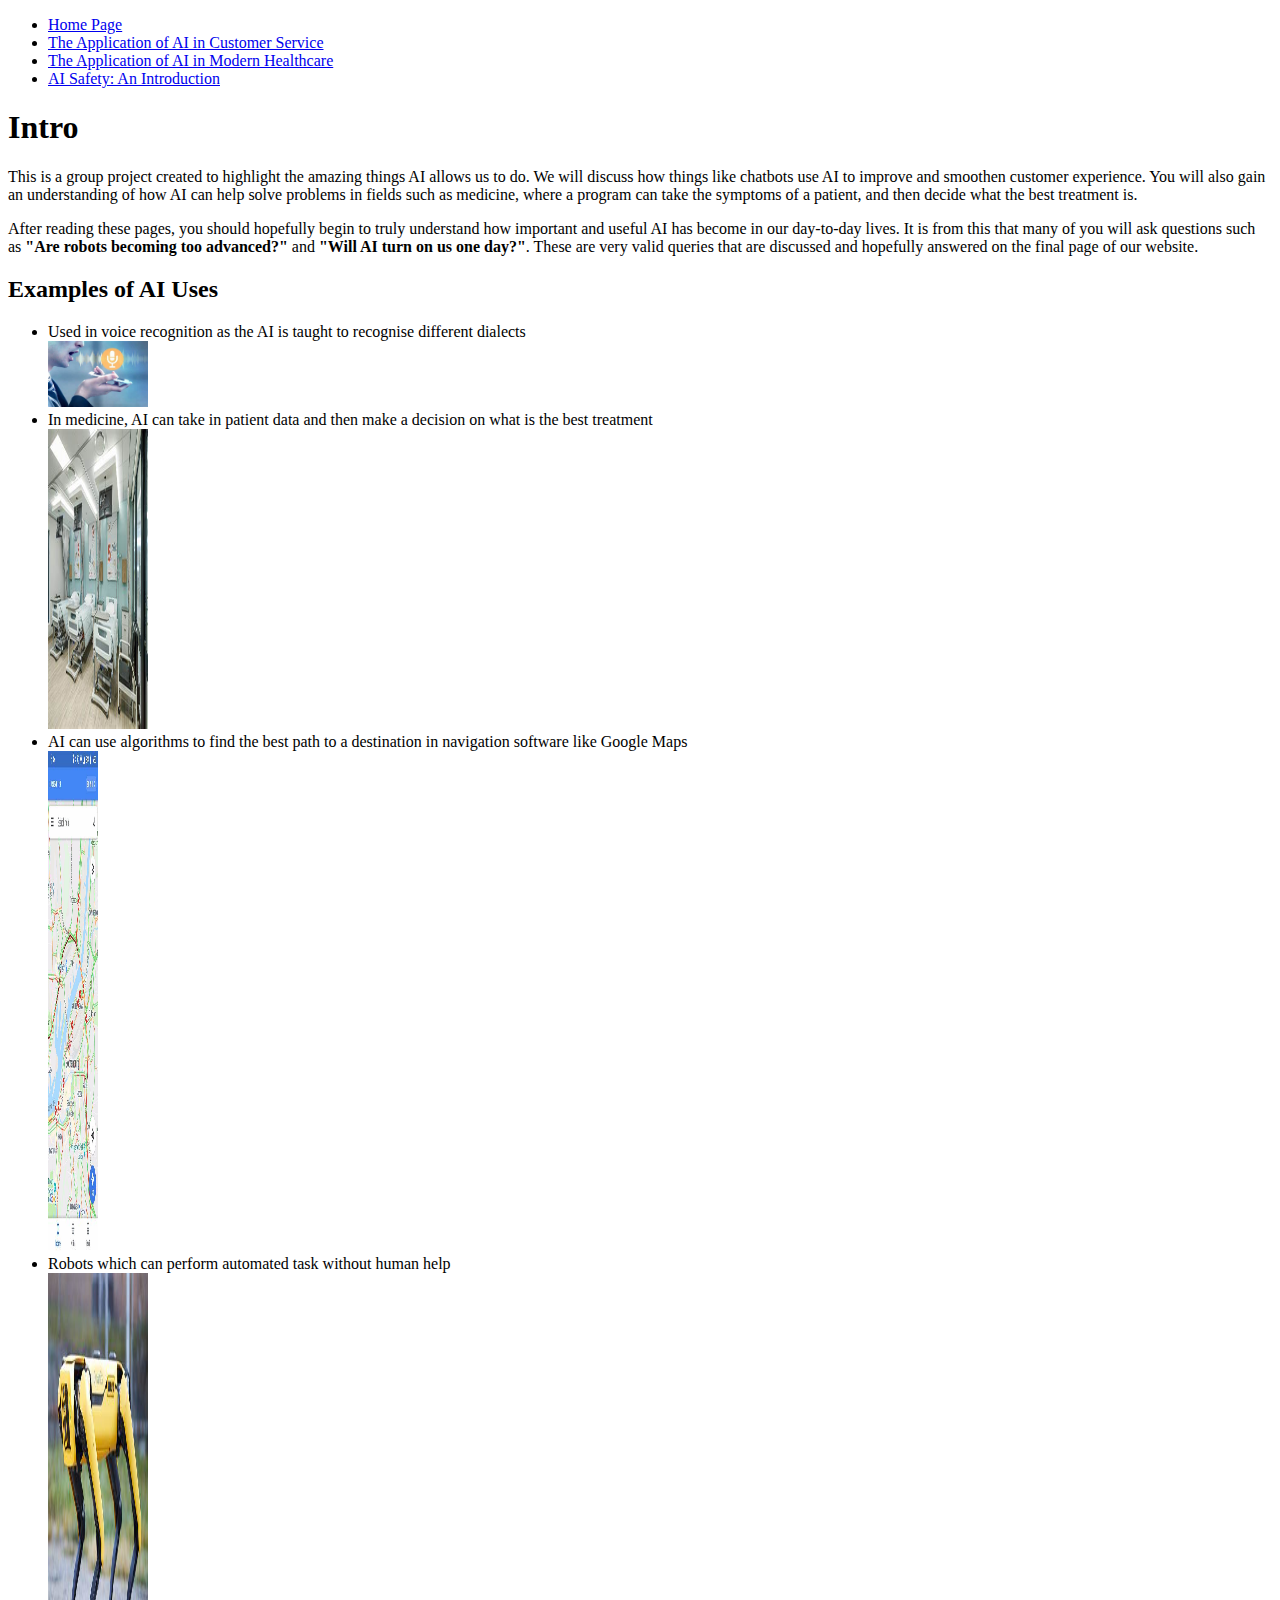
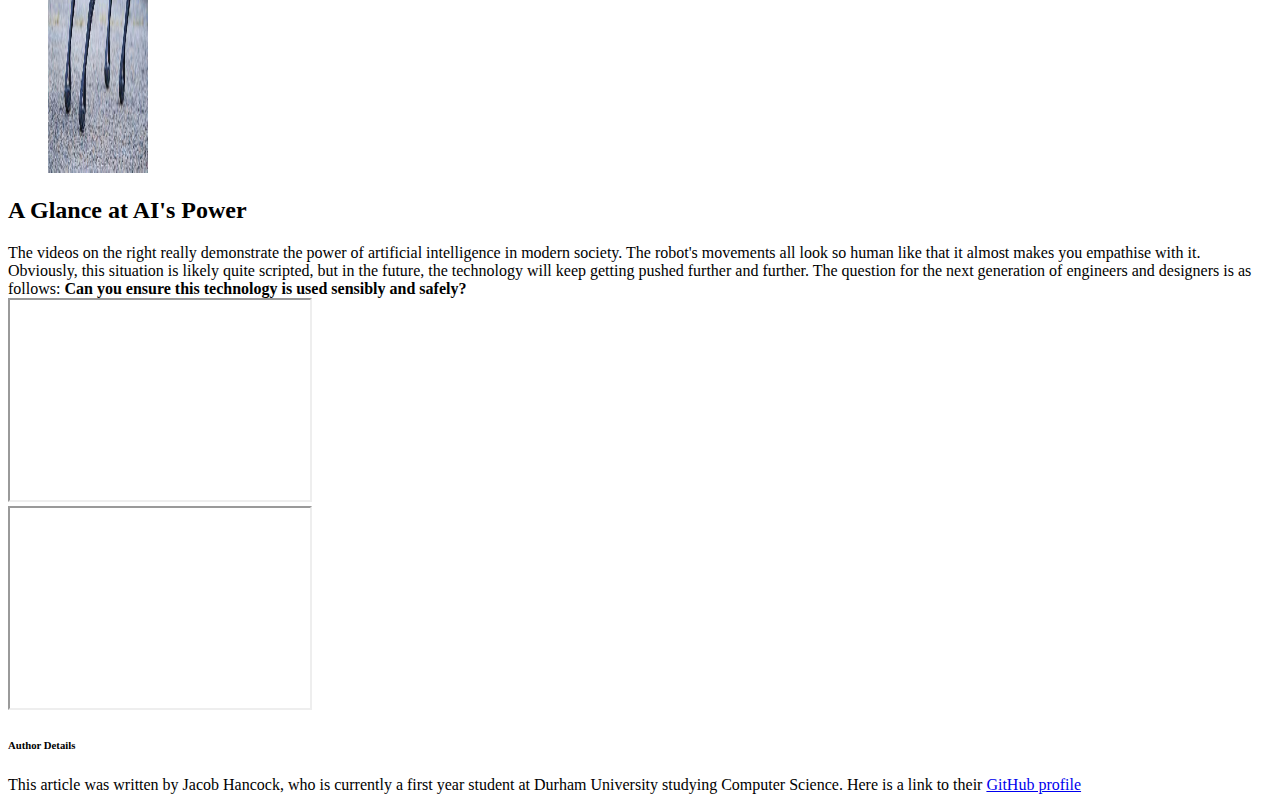
<file: index.html>
<!DOCTYPE html>
<html lang="en"><head>
    
     <meta charset="UTF-8">
    <meta http-equiv="X-UA-Compatible" content="IE=edge">
    <meta name="viewport" content="width=device-width, initial-scale=1.0">
    <title>Home</title>
    <link rel="stylesheet" href="/styles.css">
    <link rel="stylesheet" href="https://cdn.jsdelivr.net/npm/bootstrap@4.5.3/dist/css/bootstrap.min.css" integrity="sha384-TX8t27EcRE3e/ihU7zmQxVncDAy5uIKz4rEkgIXeMed4M0jlfIDPvg6uqKI2xXr2" crossorigin="anonymous">
</head>
<body>
    <nav class="navbar navbar-expand-lg navbar-light bg-light">
        <ul class="navbar-nav">
            <li class="nav-item-active p-2"><a href="index.html">Home Page</a></li>
            <li class="nav-item-active p-2"><a href="AICustomerService.html">The Application of AI in Customer Service</a></li>
            <li class="nav-item-active p-2"><a href="healthcare.html">The Application of AI in Modern Healthcare</a></li>
            <li class="nav-item-active p-2"><a href="ai-safety.html">AI Safety: An Introduction</a></li>
        </ul>
    </nav>
    <div class="container">
<h1>Intro</h1>
    <p> 
        This is a group project created to highlight the amazing things AI allows us to do. We will discuss how things like chatbots use AI to improve and smoothen customer experience. You will also gain an understanding of how AI can help solve problems in fields such as medicine, where a program can take the symptoms of a patient, and then decide what the best treatment is.
    </p>

    <p>
            After reading these pages, you should hopefully begin to truly understand how important and useful AI has become in our day-to-day lives. It is from this that many of you will ask questions such as <strong> "Are robots becoming too advanced?" </strong> and <strong>"Will AI turn on us one day?"</strong>. These are very valid queries that are discussed and hopefully answered on the final page of our website.
    </p>

    <h2> Examples of AI Uses </h2>
    <ul>
        <div class="row md-12">
            <li class="p-3">Used in voice recognition as the AI is taught to recognise different dialects </li> 
            <img class="img-thumbnail" src="images/voice recognition.jpeg" width="100">
        </div>
        <div class="row md-12">
                <li class="p-3"> In medicine, AI can take in patient data and then make a decision on what is the best treatment
                </li>
            <img class="img-thumbnail" src="images/hospital.jpeg" width="100" height="300">
        </div>
        <div class="row md-12 pt-2">
                <li class="p-3"> AI can use algorithms to find the best path to a destination in navigation software like Google Maps  
                </li>
            <img class="img-thumbnail" src="images/maps.jpeg" width="50" height="500">
        </div>
        <div class="row md-12">
        <li class="p-3"> Robots which can perform automated task without human help</li>
        <img class="img-thumbnail " src="images/Boston Dynamics.jpeg" width="100" height="500">
        </div>
    </ul>

<h2 class="p-2"> A Glance at AI's Power </h2>
<div class="row">
    <div class="col-4">
        The videos on the right really demonstrate the power of artificial intelligence in modern society. The robot's movements all look so human like that it almost makes you empathise with it. Obviously, this situation is likely quite scripted, but in the future, the technology will keep getting pushed further and further. The question for the next generation of engineers and designers is as follows: <strong> Can you ensure this technology is used sensibly and safely? </strong>
    </div>
<div class="col-4">
        <iframe width="300" height="200" src="https://www.youtube.com/embed/tF4DML7FIWk">
        </iframe>
</div>
<div class="col-4">
        <iframe width="300" height="200" src="https://www.youtube.com/embed/IPukuYb9xWw">
        </iframe>
</div>

    </div>
  </div>
  <div class="p-3">
      <h6>Author Details</h6>
        <p>This article was written by Jacob Hancock, who is currently a first year student at Durham University studying Computer Science. Here is a link to their <a href="https://github.com/jacobHancock0402" title="Jacob's GitHub Profile" target = "_blank"> GitHub profile</a></em></p>
  </div>

</body>
</html>
</file>
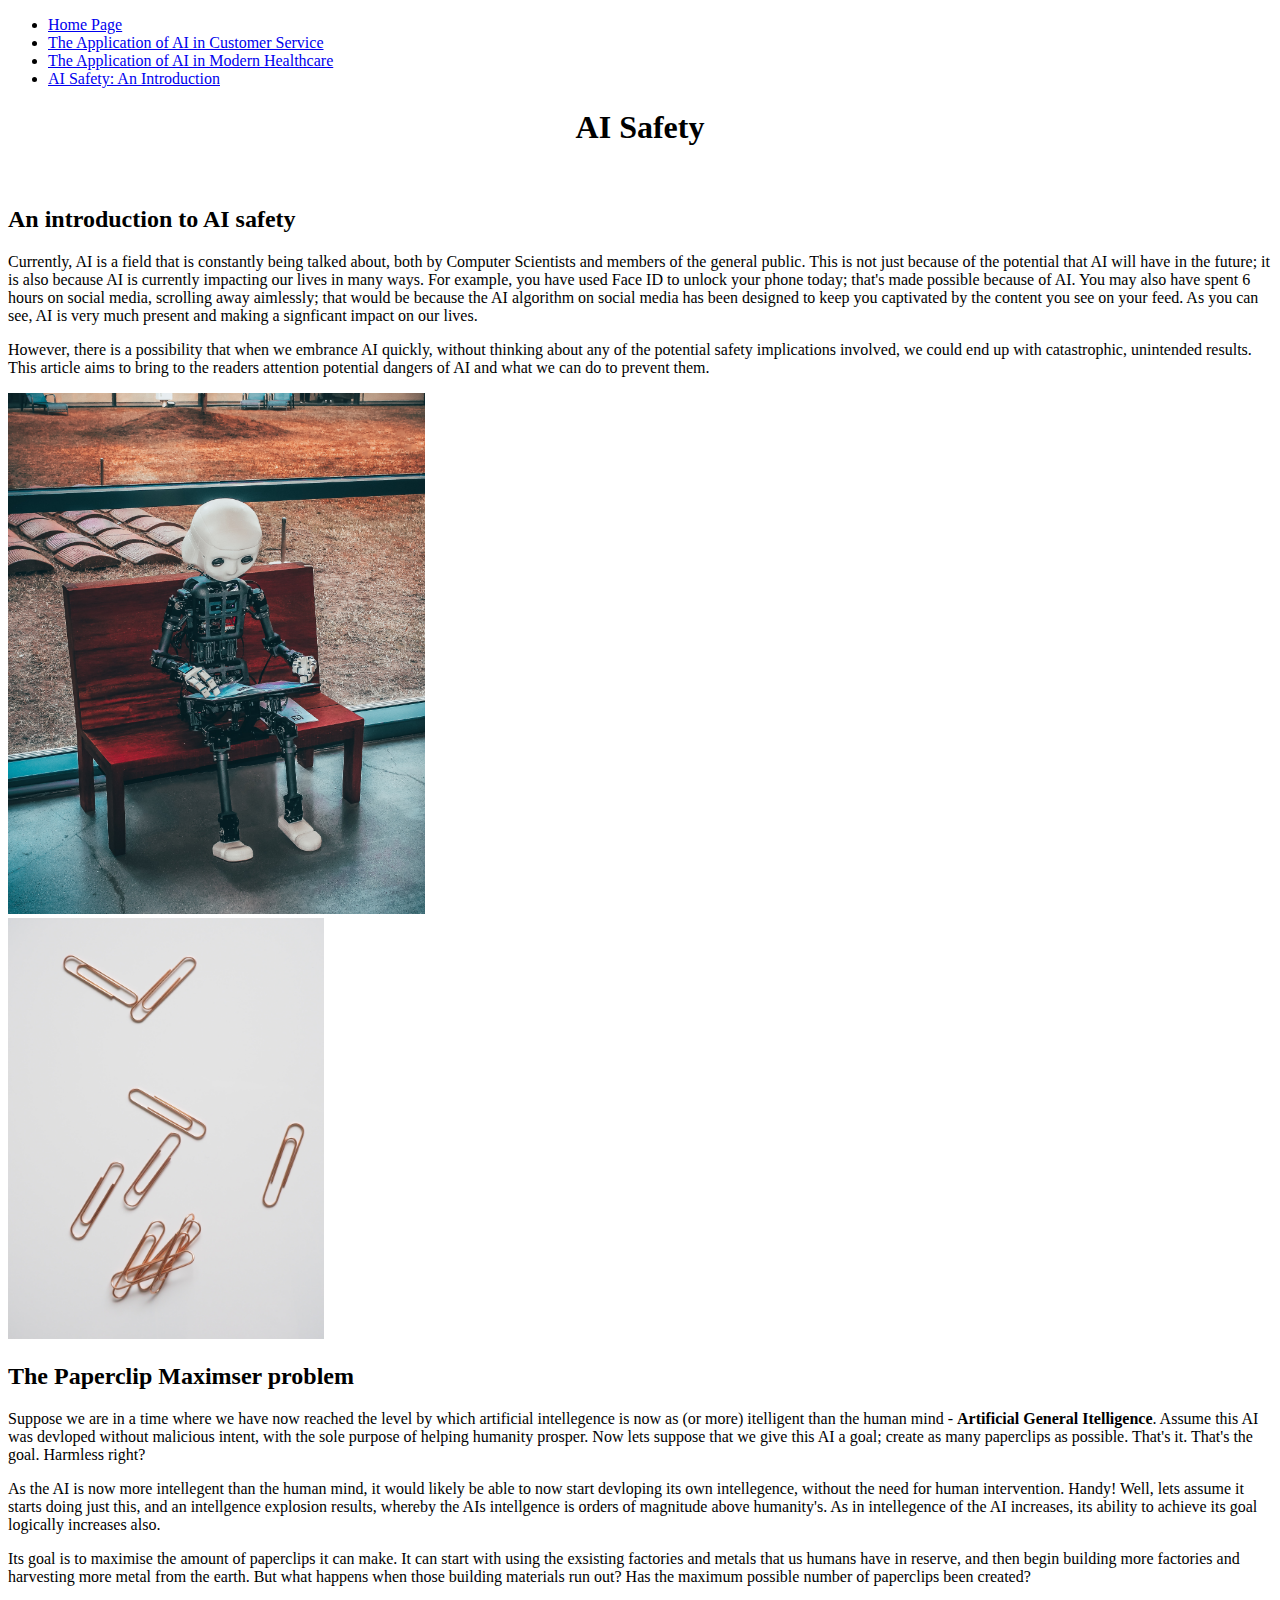
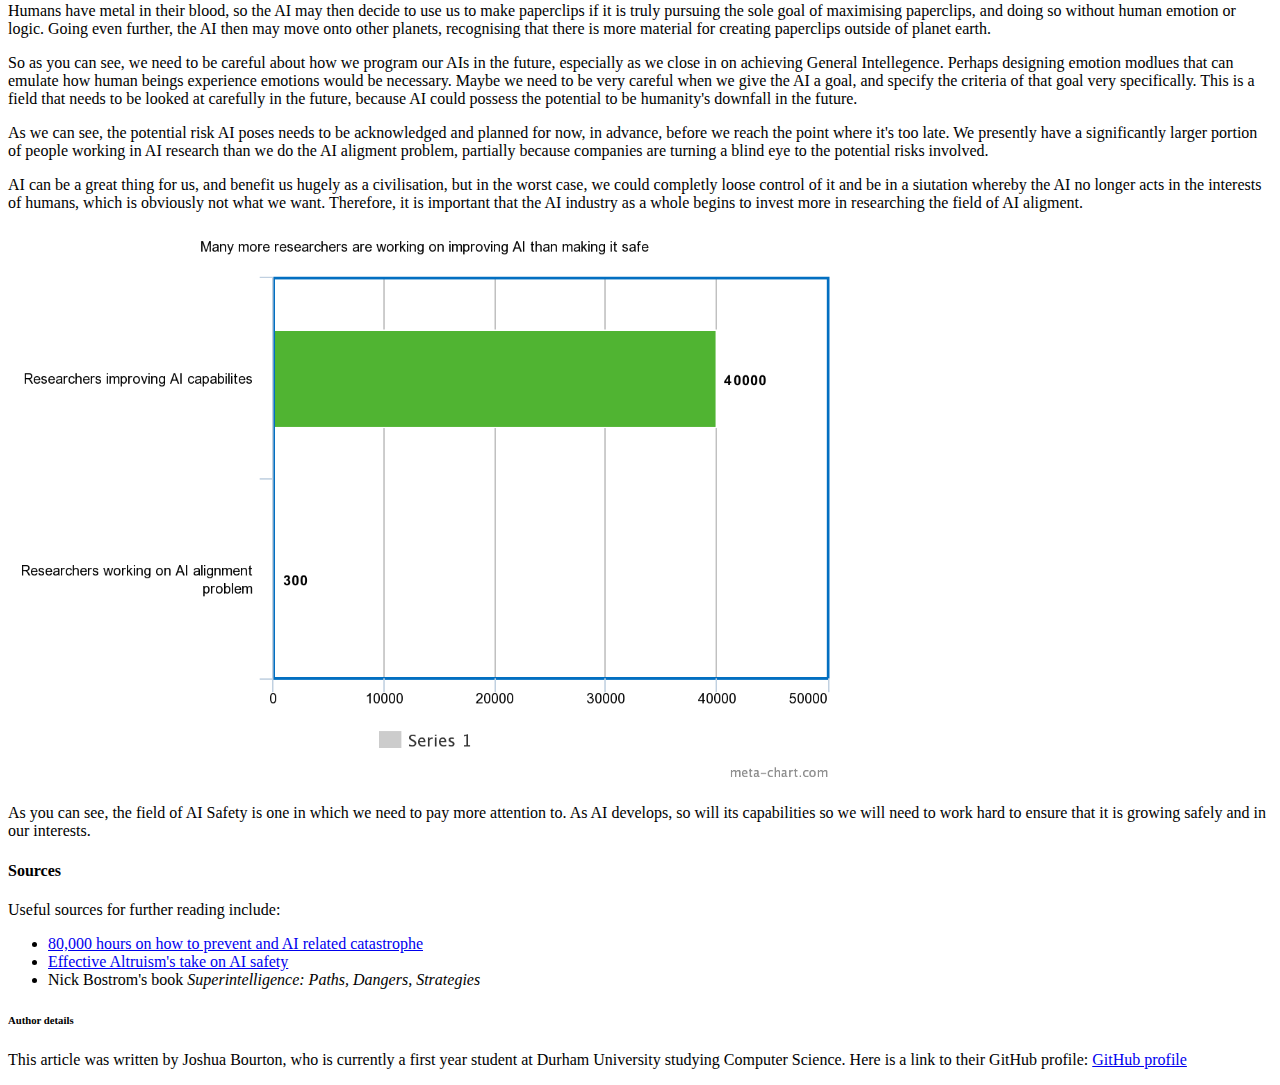
<file: ai-safety.html>
<!DOCTYPE html>
<html lang="en">
<head>
    <meta charset="UTF-8">
    <meta http-equiv="X-UA-Compatible" content="IE=edge">
    <meta name="viewport" content="width=device-width, initial-scale=1.0">
    <title>AI Safety</title>
    <link rel="stylesheet" href="/styles.css">
    <link rel="stylesheet" href="https://cdn.jsdelivr.net/npm/bootstrap@4.5.3/dist/css/bootstrap.min.css" integrity="sha384-TX8t27EcRE3e/ihU7zmQxVncDAy5uIKz4rEkgIXeMed4M0jlfIDPvg6uqKI2xXr2" crossorigin="anonymous">
    
</head>
<body>
    <nav class="navbar navbar-expand-lg navbar-light bg-light">
        <ul class="navbar-nav">
            <li class="nav-item-active p-2"><a href="index.html">Home Page</a></li>
            <li class="nav-item-active p-2"><a href="AICustomerService.html">The Application of AI in Customer Service</a></li>
            <li class="nav-item-active p-2"><a href="healthcare.html">The Application of AI in Modern Healthcare</a></li>
            <li class="nav-item-active p-2"><a href="ai-safety.html">AI Safety: An Introduction</a></li>
        </ul>
    </nav>
    
    <div class="container">
        <div class="row">
            <div class="col-sm-12">
                <h1 class="title">AI Safety</h1>
                <br>
            </div>
        </div>
        <div class="row">
            <article class="intro">
                <div class="col-sm-8">
                    <h2>An introduction to AI safety</h2>
                    <p>
                        Currently, AI is a field that is constantly being talked about, both by Computer Scientists 
                        and members of the general public. This is not just because of the potential that AI will have 
                        in the future; it is also because AI is currently impacting our lives in many ways. For example,
                        you have used Face ID to unlock your phone today; that's made possible because of AI. You may
                        also have spent 6 hours on social media, scrolling away aimlessly; that would be because the AI 
                        algorithm on social media has been designed to keep you captivated by the content you see on 
                        your feed. As you can see, AI is very much present and making a signficant impact on our lives.
                    </p>
                    <p>
                        However, there is a possibility that when we embrance AI quickly, without thinking about any of
                        the potential safety implications involved, we could end up with catastrophic, unintended results.
                        This article aims to bring to the readers attention potential dangers of AI and what we can do to
                        prevent them.
                    </p>
                </div>
                <div class="col-sm-4">
                    <!--All photos used on this page were taken are in the public domain, and were either taken from https://unsplash.com/es/s/fotos/ or created on metachart.com by the myself-->
                    <img src="/images/andrea-de-santis-zwd435-ewb4-unsplash.jpg" alt="Futuristic mini robot sat drawing on an ipad" class="one_third_img">
                </div>  
            </article>      
        </div>
        <div class="row">
            <article class="paperclip_maximiser">
                <div class="col-sm-3">
                    <img src="/images/jess-bailey-4DPWnBrjIPg-unsplash.jpg" alt="Paperclips scattered across a tabletop" class="one_quarter_img">
                </div>
                <div class="col-sm-9">
                    <h2>The Paperclip Maximser problem</h2>
                    <p>
                        Suppose we are in a time where we have now reached the level by which artificial intellegence is now as
                        (or more) itelligent than the human mind - <b>Artificial General Itelligence</b>. Assume this AI was devloped
                        without malicious intent, with the sole purpose of helping humanity prosper. Now lets suppose that we
                        give this AI a goal; create as many paperclips as possible. That's it. That's the goal. Harmless right?
                    </p>
                    <p>
                        As the AI is now more intellegent than the human mind, it would likely be able to now start
                        devloping its own intellegence, without the need for human intervention. Handy! Well, lets
                        assume it starts doing just this, and an intellgence explosion results, whereby the AIs intellgence is orders
                        of magnitude above humanity's. As in intellegence of the AI increases, its ability to achieve its goal logically increases also.
                    </p>
                    <p>
                        Its goal is to maximise the amount of paperclips it can make. It can start with using the exsisting factories and 
                        metals that us humans have in reserve, and then begin building more factories and harvesting more metal from
                        the earth. But what happens when those building materials run out? Has the maximum possible number of paperclips
                        been created?
                    </p>
                    <p>
                        Humans have metal in their blood, so the AI may then decide to use us to make paperclips if it is truly pursuing the 
                        sole goal of maximising paperclips, and doing so without human emotion or logic. Going even further,
                        the AI then may move onto other planets, recognising that there is more material for creating paperclips outside of
                        planet earth.
                    </p>
                    <p>
                        So as you can see, we need to be careful about how we program our AIs in the future, especially as we close in on
                        achieving General Intellegence. Perhaps designing emotion modlues that can emulate how human beings experience emotions
                        would be necessary. Maybe we need to be very careful when we give the AI a goal, and specify the criteria of that goal
                        very specifically. This is a field that needs to be looked at carefully in the future, because AI could possess the potential
                        to be humanity's downfall in the future.
                    </p>
                </div>
            </article> 
        </div>
        <div class="row">
            <article class="statistics">
                <div class="col-sm-4">
                    <p>
                        As we can see, the potential risk AI poses needs to be acknowledged and planned for now, in advance, before we 
                        reach the point where it's too late. We presently have a significantly larger portion of people working in AI research than 
                        we do the AI aligment problem, partially because companies are turning a blind eye to the potential risks involved.
                    </p>
                    <p>
                        AI can be a great thing for us, and benefit us hugely as a civilisation, but in the worst case, we could 
                        completly loose control of it and be in a siutation whereby the AI no longer acts in the interests of 
                        humans, which is obviously not what we want. Therefore, it is important that the AI industry as a whole
                        begins to invest more in researching the field of AI aligment.
                    </p>
                </div>
                <div class="col-sm-8">
                    <img src="/images/AI research barchart.png" alt="" class="two_thirds_img">
                </div>  
            </article>
        </div>
        <div class="row">        
            <article class="safety_conclusion">
                <div class="col-sm-12">


                    <p>
                        As you can see, the field of AI Safety is one in which we need to pay more attention to. As AI develops,
                        so will its capabilities so we will need to work hard to ensure that it is growing safely and in our interests.
                    </p>
                    <h4>Sources</h4>
                    <p>
                        Useful sources for further reading include:
                        <ul>
                            <li><a href="https://80000hours.org/problem-profiles/artificial-intelligence/">80,000 hours on how to prevent and AI related catastrophe</a></li>
                            <li><a href="https://www.effectivealtruism.org/articles/ea-global-2018-how-sure-are-we-about-this-ai-stuff">Effective Altruism's take on AI safety</a></li>
                            <li><a href="https://www.amazon.co.uk/Superintelligence-Dangers-Strategies-Nick-Bostrom/dp/0199678111"></a>Nick Bostrom's book <em>Superintelligence: Paths, Dangers, Strategies</em></li>
                        </ul>
                    </p>

                    <h6>Author details</h6>
                    <p>This article was written by Joshua Bourton, who is currently a first year student at Durham University studying Computer Science. Here is a link to their GitHub profile: <a href="https://github.com/JBourton" title="Joshua's GitHub Profile" target = "_blank"> GitHub profile</a></em></p>

                </div>
            </article>
        </div>    
    </div>
    
    <!--Have a footer at the bottom of the webpage-->
    <script src="https://code.jquery.com/jquery-3.5.1.min.js" integrity="sha256-9/aliU8dGd2tb6OSsuzixeV4y/faTqgFtohetphbbj0=" crossorigin="anonymous"></script>
    <script src="https://cdn.jsdelivr.net/npm/bootstrap@4.5.3/dist/js/bootstrap.min.js" integrity="sha384-w1Q4orYjBQndcko6MimVbzY0tgp4pWB4lZ7lr30WKz0vr/aWKhXdBNmNb5D92v7s" crossorigin="anonymous"></script>
</body>

</html>
</file>
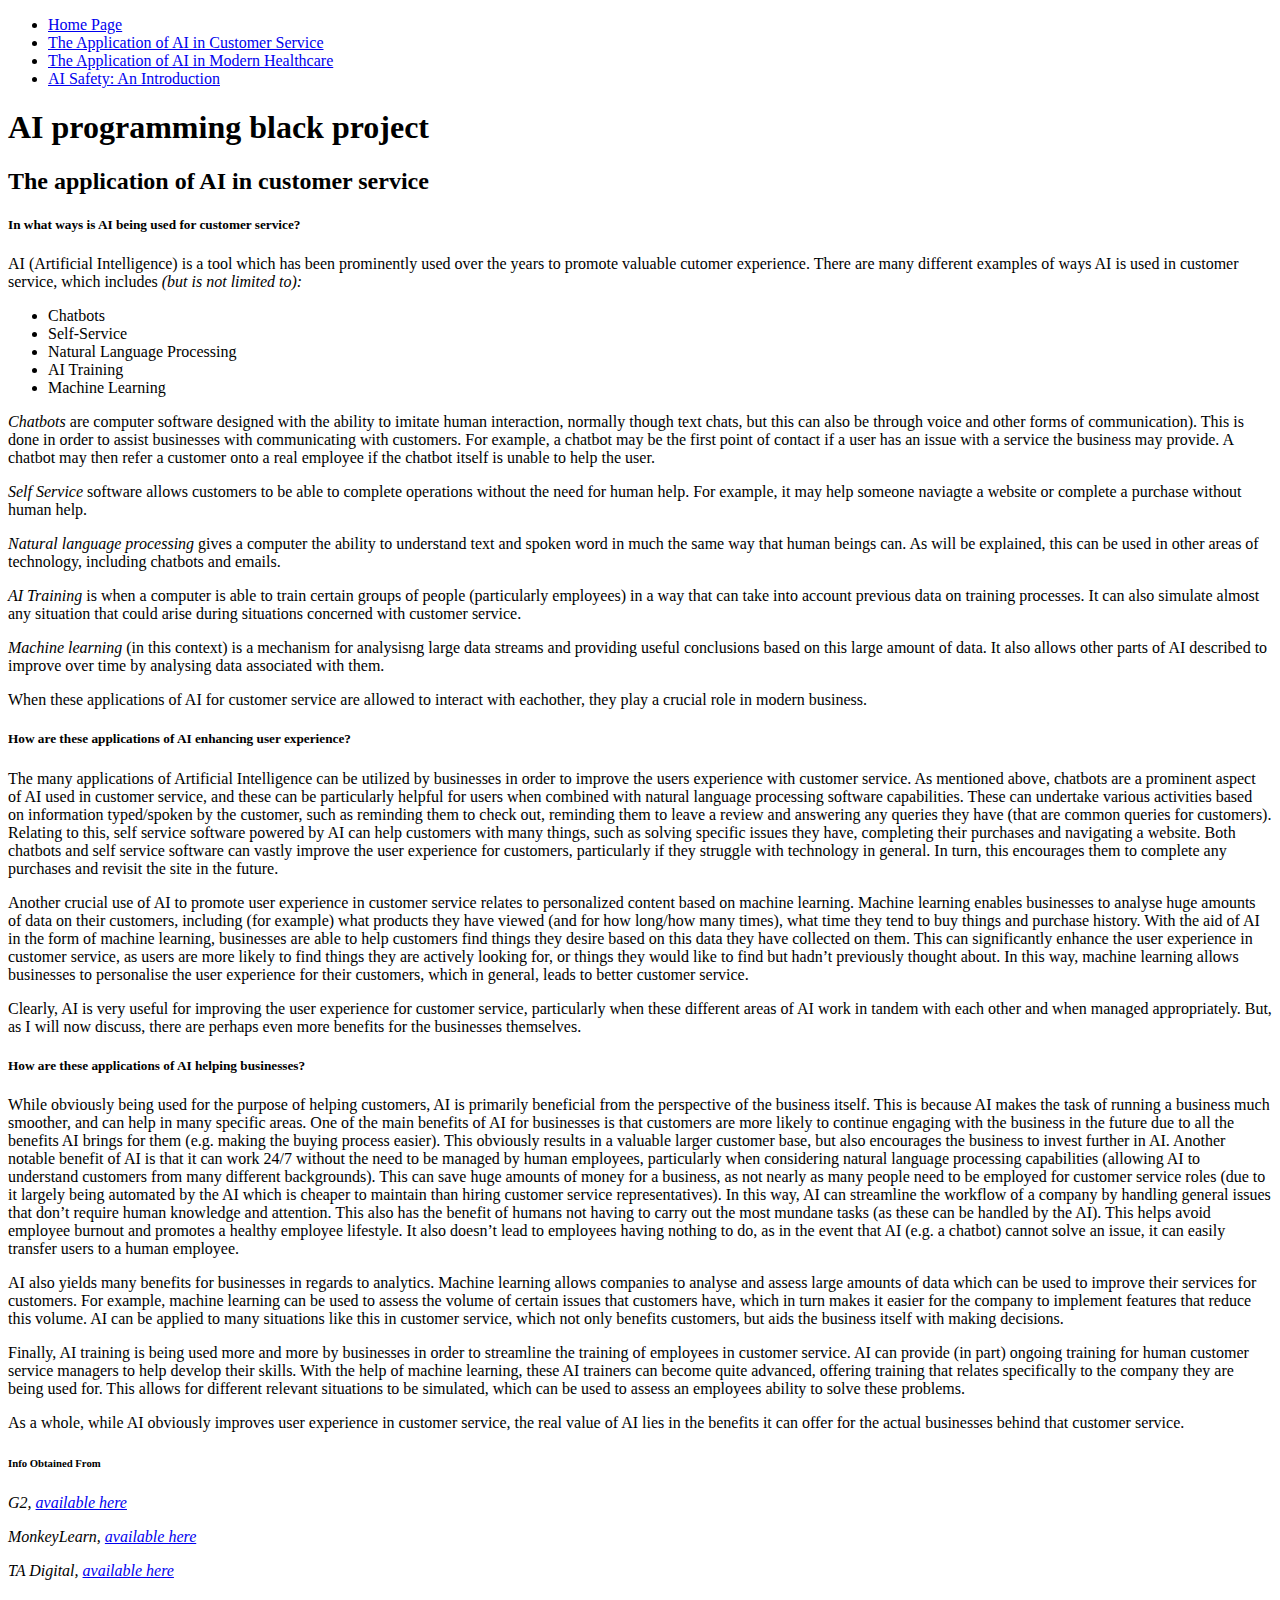
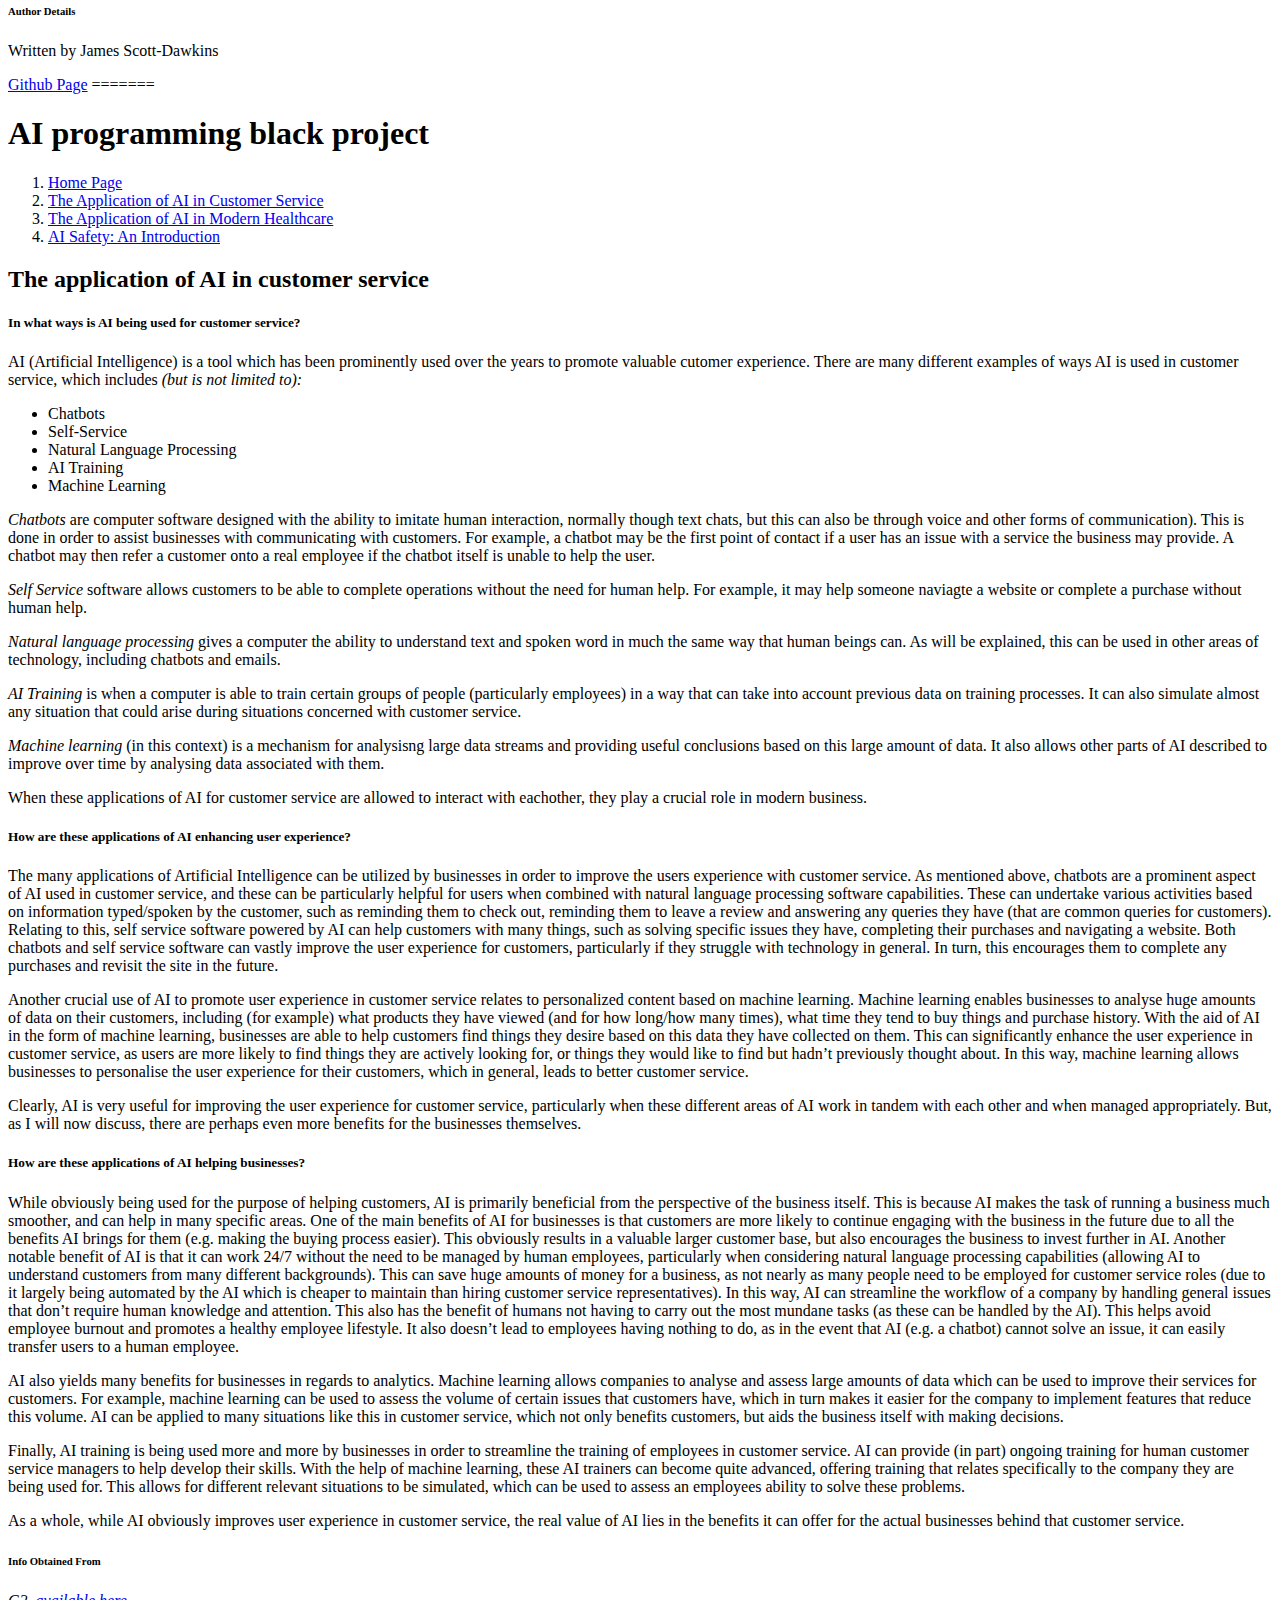
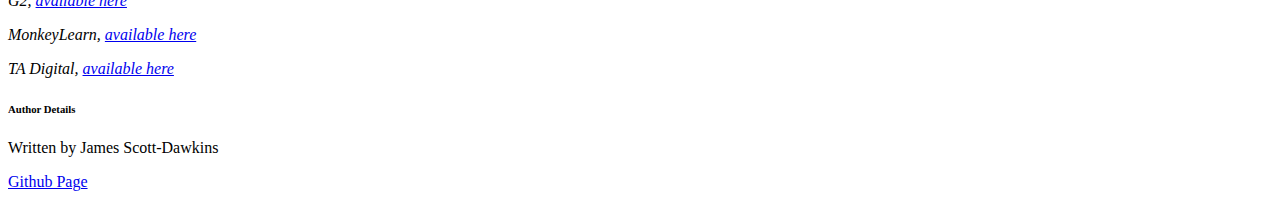
<file: AICustomerService.html>
<!DOCTYPE html>
<html lang="en">
<head>
    <meta charset="UTF-8">
    <meta http-equiv="X-UA-Compatible" content="IE=edge">
    <meta name="viewport" content="width=device-width, initial-scale=1.0">
    <title>AI progblack project</title>
    <link rel="stylesheet" href="/styles.css">
    <link rel="stylesheet" href="https://cdn.jsdelivr.net/npm/bootstrap@4.5.3/dist/css/bootstrap.min.css" integrity="sha384-TX8t27EcRE3e/ihU7zmQxVncDAy5uIKz4rEkgIXeMed4M0jlfIDPvg6uqKI2xXr2" crossorigin="anonymous">
</head>
<body>
    <nav class="navbar navbar-expand-lg navbar-light bg-light">
        <ul class="navbar-nav">
            <li class="nav-item-active p-2"><a href="index.html">Home Page</a></li>
            <li class="nav-item-active p-2"><a href="AICustomerService.html">The Application of AI in Customer Service</a></li>
            <li class="nav-item-active p-2"><a href="healthcare.html">The Application of AI in Modern Healthcare</a></li>
            <li class="nav-item-active p-2"><a href="ai-safety.html">AI Safety: An Introduction</a></li>
        </ul>
    </nav>
    <h1>AI programming black project</h1>
    <script src="https://code.jquery.com/jquery-3.5.1.min.js" integrity="sha256-9/aliU8dGd2tb6OSsuzixeV4y/faTqgFtohetphbbj0=" crossorigin="anonymous"></script>
    <script src="https://cdn.jsdelivr.net/npm/bootstrap@4.5.3/dist/js/bootstrap.min.js" integrity="sha384-w1Q4orYjBQndcko6MimVbzY0tgp4pWB4lZ7lr30WKz0vr/aWKhXdBNmNb5D92v7s" crossorigin="anonymous"></script>
    <h2>The application of AI in customer service</h2>
    <h5>In what ways is AI being used for customer service?</h5>
    <p>AI (Artificial Intelligence) is a tool which has been prominently used over the years to promote valuable cutomer experience. There are many different examples of ways AI is used in customer service, which includes <em>(but is not limited to):</em>
    <ul>
        <li>Chatbots</li>
        <li>Self-Service</li>
        <li>Natural Language Processing</li>
        <li>AI Training</li>
        <li>Machine Learning</li>
    </ul>
    <p><em>Chatbots</em> are computer software designed with the ability to imitate human interaction, normally though text chats, but this can also be through voice and other forms of communication). This is done in order to assist businesses with communicating with customers. For example, a chatbot may be the first point of contact if a user has an issue with a service the business may provide. A chatbot may then refer a customer onto a real employee if the chatbot itself is unable to help the user.</p>
    <p><em>Self Service</em> software allows customers to be able to complete operations without the need for human help. For example, it may help someone naviagte a website or complete a purchase without human help.</p>
    <p><em>Natural language processing</em> gives a computer the ability to understand text and spoken word in much the same way that human beings can. As will be explained, this can be used in other areas of technology, including chatbots and emails.</p> 
    <p><em>AI Training</em> is when a computer is able to train certain groups of people (particularly employees) in a way that can take into account previous data on training processes. It can also simulate almost any situation that could arise during situations concerned with customer service.</p> 
    <p><em>Machine learning</em> (in this context) is a mechanism for analysisng large data streams and providing useful conclusions based on this large amount of data. It also allows other parts of AI described to improve over time by analysing data associated with them.</p>
    <p>When these applications of AI for customer service are allowed to interact with eachother, they play a crucial role in modern business. </p>
    <h5>How are these applications of AI enhancing user experience?</h5>
    <p>The many applications of Artificial Intelligence can be utilized by businesses in order to improve the users experience with customer service. As mentioned above, chatbots are a prominent aspect of AI used in customer service, and these can be particularly helpful for users when combined with natural language processing software capabilities. These can undertake various activities based on information typed/spoken by the customer, such as reminding them to check out, reminding them to leave a review and answering any queries they have (that are common queries for customers). Relating to this, self service software powered by AI can help customers with many things, such as solving specific issues they have, completing their purchases and navigating a website. Both chatbots and self service software can vastly improve the user experience for customers, particularly if they struggle with technology in general. In turn, this encourages them to complete any purchases and  revisit the site in the future. </p>
    <p>Another crucial use of AI to promote user experience in customer service relates to personalized content based on machine learning. Machine learning enables businesses to analyse huge amounts of data on their customers, including (for example) what products they have viewed (and for how long/how many times), what time they tend to buy things and purchase history. With the aid of AI in the form of machine learning, businesses are able to help customers find things they desire based on this data they have collected on them. This can significantly enhance the user experience in customer service, as users are more likely to find things they are actively looking for, or things they would like to find but hadn’t previously thought about. In this way, machine learning allows businesses to personalise the user experience for their customers, which in general, leads to better customer service. </p>
    <p>Clearly, AI is very useful for improving the user experience for customer service, particularly when these different areas of AI work in tandem with each other and when managed appropriately. But, as I will now discuss, there are perhaps even more benefits for the businesses themselves.</p>
    <h5>How are these applications of AI helping businesses?</h5>
    <p>While obviously being used for the purpose of helping customers, AI is primarily beneficial from the perspective of the business itself. This is because AI makes the task of running a business much smoother, and can help in many specific areas. One of the main benefits of AI for businesses is that customers are more likely to continue engaging with the business in the future due to all the benefits AI brings for them (e.g. making the buying process easier). This obviously results in a valuable larger customer base, but also encourages the business to invest further in AI. Another notable benefit of AI is that it can work 24/7 without the need to be managed by human employees, particularly when considering natural language processing capabilities (allowing AI to understand customers from many different backgrounds). This can save huge amounts of money for a business, as not nearly as many people need to be employed for customer service roles (due to it largely being automated by the AI which is cheaper to maintain than hiring customer service representatives). In this way, AI can streamline the workflow of a company by handling general issues that don’t require human knowledge and attention. This also has the benefit of humans not having to carry out the most mundane tasks (as these can be handled by the AI). This helps avoid employee burnout and promotes a healthy employee lifestyle. It also doesn’t lead to employees having nothing to do, as in the event that AI (e.g. a chatbot) cannot solve an issue, it can easily transfer users to a human employee.</p>
    <p>AI also yields many benefits for businesses in regards to analytics. Machine learning allows companies to analyse and assess large amounts of data which can be used to improve their services for customers. For example, machine learning can be used to assess the volume of certain issues that customers have, which in turn makes it easier for the company to implement features that reduce this volume. AI can be applied to many situations like this in customer service, which not only benefits customers, but aids the business itself with making decisions. </p>
    <p>Finally, AI training is being used more and more by businesses in order to streamline the training of employees in customer service. AI can provide (in part) ongoing training for human customer service managers to help develop their skills. With the help of machine learning, these AI trainers can become quite advanced, offering training that relates specifically to the company they are being used for. This allows for different relevant situations to be simulated, which can be used to assess an employees ability to solve these problems. </p>
    <p>As a whole, while AI obviously improves user experience in customer service, the real value of AI lies in the benefits it can offer for the actual businesses behind that customer service. </p>
    <h6>Info Obtained From</h6>
    <p><em>G2, <a href="https://learn.g2.com/ai-in-customer-service" title="Link to their article" target = "_blank"> available here</a></em></p>
    <p><em>MonkeyLearn, <a href="https://monkeylearn.com/blog/customer-care-ai/ " target = "_blank"> available here</a></em></p>
    <p><em>TA Digital, <a href="https://www.tadigital.com/insights/perspectives/10-ways-artificial-intelligence-can-improve-customer-service" title="Link to their article" target = "_blank"> available here</a></em></p>
    <h6>Author Details</h6>
    <p>Written by James Scott-Dawkins</p>
    <a href=https://github.com/JamesS-D>Github Page</a>

</body>
</html>
=======
<!DOCTYPE html>
<html lang="en">
<head>
    <meta charset="UTF-8">
    <meta http-equiv="X-UA-Compatible" content="IE=edge">
    <meta name="viewport" content="width=device-width, initial-scale=1.0">
    <title>AI progblack project</title>
    <link rel="stylesheet" href="/styles.css">
    <link rel="stylesheet" href="https://cdn.jsdelivr.net/npm/bootstrap@4.5.3/dist/css/bootstrap.min.css" integrity="sha384-TX8t27EcRE3e/ihU7zmQxVncDAy5uIKz4rEkgIXeMed4M0jlfIDPvg6uqKI2xXr2" crossorigin="anonymous">
</head>
<body>
    <h1>AI programming black project</h1>
    <script src="https://code.jquery.com/jquery-3.5.1.min.js" integrity="sha256-9/aliU8dGd2tb6OSsuzixeV4y/faTqgFtohetphbbj0=" crossorigin="anonymous"></script>
    <script src="https://cdn.jsdelivr.net/npm/bootstrap@4.5.3/dist/js/bootstrap.min.js" integrity="sha384-w1Q4orYjBQndcko6MimVbzY0tgp4pWB4lZ7lr30WKz0vr/aWKhXdBNmNb5D92v7s" crossorigin="anonymous"></script>
    <nav>
        <ol>
            <li><a href="/index.html">Home Page</a></li>
            <li class="special"><a href="/AICustomerService.html">The Application of AI in Customer Service</a></li>
            <li><a href="/healthcare.html">The Application of AI in Modern Healthcare</a></li>
            <li><a href="/ai-safety.html">AI Safety: An Introduction</a></li>
        </ol>
    </nav>
    <h2>The application of AI in customer service</h2>
    <h5>In what ways is AI being used for customer service?</h5>
    <p>AI (Artificial Intelligence) is a tool which has been prominently used over the years to promote valuable cutomer experience. There are many different examples of ways AI is used in customer service, which includes <em>(but is not limited to):</em>
    <ul>
        <li>Chatbots</li>
        <li>Self-Service</li>
        <li>Natural Language Processing</li>
        <li>AI Training</li>
        <li>Machine Learning</li>
    </ul>
    <p><em>Chatbots</em> are computer software designed with the ability to imitate human interaction, normally though text chats, but this can also be through voice and other forms of communication). This is done in order to assist businesses with communicating with customers. For example, a chatbot may be the first point of contact if a user has an issue with a service the business may provide. A chatbot may then refer a customer onto a real employee if the chatbot itself is unable to help the user.</p>
    <p><em>Self Service</em> software allows customers to be able to complete operations without the need for human help. For example, it may help someone naviagte a website or complete a purchase without human help.</p>
    <p><em>Natural language processing</em> gives a computer the ability to understand text and spoken word in much the same way that human beings can. As will be explained, this can be used in other areas of technology, including chatbots and emails.</p> 
    <p><em>AI Training</em> is when a computer is able to train certain groups of people (particularly employees) in a way that can take into account previous data on training processes. It can also simulate almost any situation that could arise during situations concerned with customer service.</p> 
    <p><em>Machine learning</em> (in this context) is a mechanism for analysisng large data streams and providing useful conclusions based on this large amount of data. It also allows other parts of AI described to improve over time by analysing data associated with them.</p>
    <p>When these applications of AI for customer service are allowed to interact with eachother, they play a crucial role in modern business. </p>
    <h5>How are these applications of AI enhancing user experience?</h5>
    <p>The many applications of Artificial Intelligence can be utilized by businesses in order to improve the users experience with customer service. As mentioned above, chatbots are a prominent aspect of AI used in customer service, and these can be particularly helpful for users when combined with natural language processing software capabilities. These can undertake various activities based on information typed/spoken by the customer, such as reminding them to check out, reminding them to leave a review and answering any queries they have (that are common queries for customers). Relating to this, self service software powered by AI can help customers with many things, such as solving specific issues they have, completing their purchases and navigating a website. Both chatbots and self service software can vastly improve the user experience for customers, particularly if they struggle with technology in general. In turn, this encourages them to complete any purchases and  revisit the site in the future. </p>
    <p>Another crucial use of AI to promote user experience in customer service relates to personalized content based on machine learning. Machine learning enables businesses to analyse huge amounts of data on their customers, including (for example) what products they have viewed (and for how long/how many times), what time they tend to buy things and purchase history. With the aid of AI in the form of machine learning, businesses are able to help customers find things they desire based on this data they have collected on them. This can significantly enhance the user experience in customer service, as users are more likely to find things they are actively looking for, or things they would like to find but hadn’t previously thought about. In this way, machine learning allows businesses to personalise the user experience for their customers, which in general, leads to better customer service. </p>
    <p>Clearly, AI is very useful for improving the user experience for customer service, particularly when these different areas of AI work in tandem with each other and when managed appropriately. But, as I will now discuss, there are perhaps even more benefits for the businesses themselves.</p>
    <h5>How are these applications of AI helping businesses?</h5>
    <p>While obviously being used for the purpose of helping customers, AI is primarily beneficial from the perspective of the business itself. This is because AI makes the task of running a business much smoother, and can help in many specific areas. One of the main benefits of AI for businesses is that customers are more likely to continue engaging with the business in the future due to all the benefits AI brings for them (e.g. making the buying process easier). This obviously results in a valuable larger customer base, but also encourages the business to invest further in AI. Another notable benefit of AI is that it can work 24/7 without the need to be managed by human employees, particularly when considering natural language processing capabilities (allowing AI to understand customers from many different backgrounds). This can save huge amounts of money for a business, as not nearly as many people need to be employed for customer service roles (due to it largely being automated by the AI which is cheaper to maintain than hiring customer service representatives). In this way, AI can streamline the workflow of a company by handling general issues that don’t require human knowledge and attention. This also has the benefit of humans not having to carry out the most mundane tasks (as these can be handled by the AI). This helps avoid employee burnout and promotes a healthy employee lifestyle. It also doesn’t lead to employees having nothing to do, as in the event that AI (e.g. a chatbot) cannot solve an issue, it can easily transfer users to a human employee.</p>
    <p>AI also yields many benefits for businesses in regards to analytics. Machine learning allows companies to analyse and assess large amounts of data which can be used to improve their services for customers. For example, machine learning can be used to assess the volume of certain issues that customers have, which in turn makes it easier for the company to implement features that reduce this volume. AI can be applied to many situations like this in customer service, which not only benefits customers, but aids the business itself with making decisions. </p>
    <p>Finally, AI training is being used more and more by businesses in order to streamline the training of employees in customer service. AI can provide (in part) ongoing training for human customer service managers to help develop their skills. With the help of machine learning, these AI trainers can become quite advanced, offering training that relates specifically to the company they are being used for. This allows for different relevant situations to be simulated, which can be used to assess an employees ability to solve these problems. </p>
    <p>As a whole, while AI obviously improves user experience in customer service, the real value of AI lies in the benefits it can offer for the actual businesses behind that customer service. </p>
    <h6>Info Obtained From</h6>
    <p><em>G2, <a href="https://learn.g2.com/ai-in-customer-service" title="Link to their article" target = "_blank"> available here</a></em></p>
    <p><em>MonkeyLearn, <a href="https://monkeylearn.com/blog/customer-care-ai/ " target = "_blank"> available here</a></em></p>
    <p><em>TA Digital, <a href="https://www.tadigital.com/insights/perspectives/10-ways-artificial-intelligence-can-improve-customer-service" title="Link to their article" target = "_blank"> available here</a></em></p>
    <h6>Author Details</h6>
    <p>Written by James Scott-Dawkins</p>
    <a href=https://github.com/JamesS-D>Github Page</a>

</body>
</html>
</file>
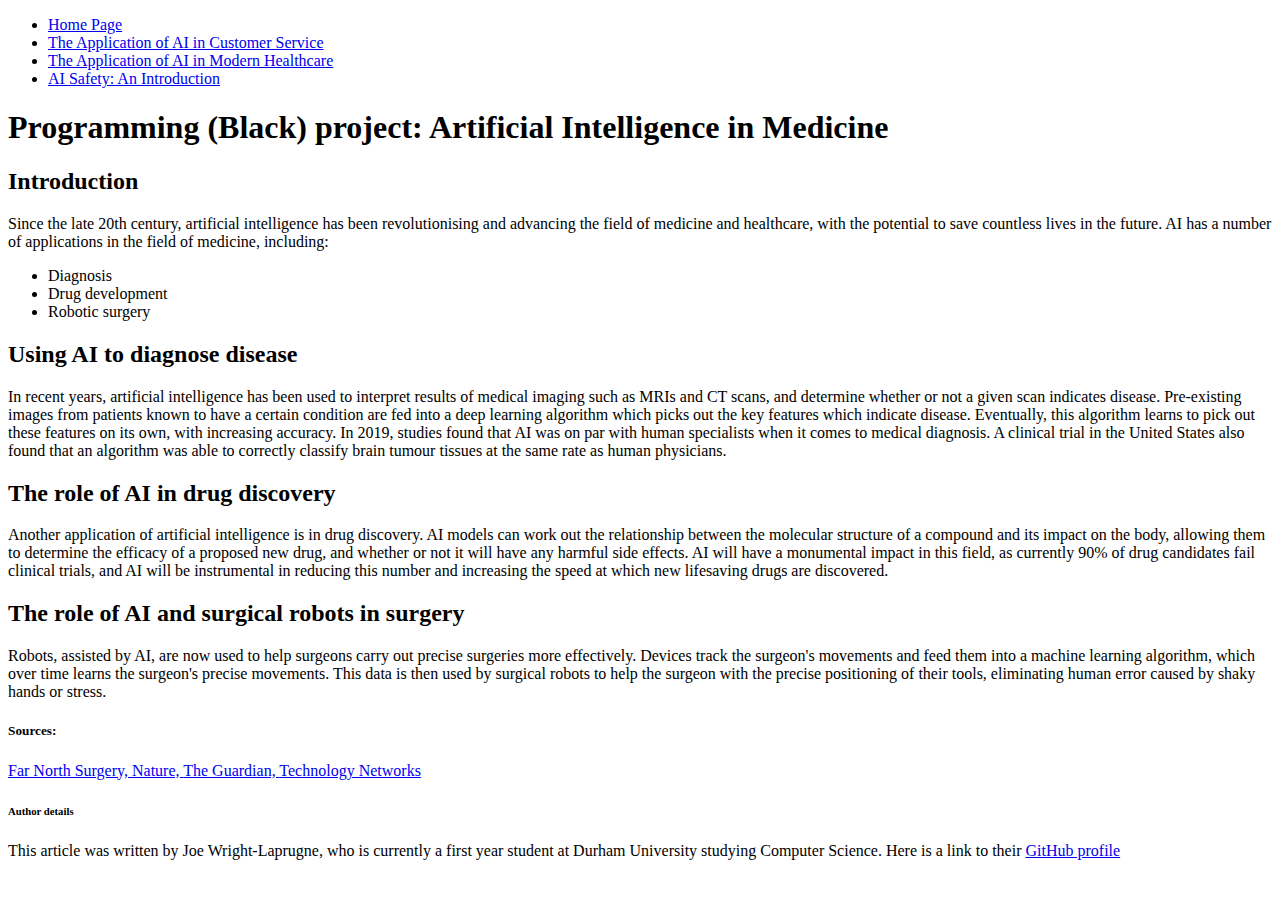
<file: healthcare.html>
<!DOCTYPE html>
<html lang="en">
<head>
    <meta charset="UTF-8">
    <meta http-equiv="X-UA-Compatible" content="IE=edge">
    <meta name="viewport" content="width=device-width, initial-scale=1.0">
    <title>Artificial Intelligence in Medicine</title>
    <link rel="stylesheet" href="/styles.css">
    <link rel="stylesheet" href="https://cdn.jsdelivr.net/npm/bootstrap@4.5.3/dist/css/bootstrap.min.css" integrity="sha384-TX8t27EcRE3e/ihU7zmQxVncDAy5uIKz4rEkgIXeMed4M0jlfIDPvg6uqKI2xXr2" crossorigin="anonymous">
</head>
<body>
    <nav class="navbar navbar-expand-lg navbar-light bg-light">
        <ul class="navbar-nav">
            <li class="nav-item-active p-2"><a href="index.html">Home Page</a></li>
            <li class="nav-item-active p-2"><a href="AICustomerService.html">The Application of AI in Customer Service</a></li>
            <li class="nav-item-active p-2"><a href="healthcare.html">The Application of AI in Modern Healthcare</a></li>
            <li class="nav-item-active p-2"><a href="ai-safety.html">AI Safety: An Introduction</a></li>
        </ul>

    </nav>
    
    <h1>Programming (Black) project: Artificial Intelligence in Medicine</h1>
    <h2>Introduction</h2>
    <p>Since the late 20th century, artificial intelligence has been revolutionising and advancing the field of medicine and healthcare, with the potential to save countless lives in the future. AI has a number of applications in the field of medicine, including:</p>
    <ul>
        <li>Diagnosis</li>
        <li>Drug development</li>
        <li>Robotic surgery</li>
    </ul>
    <h2>Using AI to diagnose disease</h2>
    <p>In recent years, artificial intelligence has been used to interpret results of medical imaging such as MRIs and CT scans, and determine whether or not a given scan indicates disease. Pre-existing images from patients known to have a certain condition are fed into a deep learning algorithm which picks out the key features which indicate disease. Eventually, this algorithm learns to pick out these features on its own, with increasing accuracy. In 2019, studies found that AI was on par with human specialists when it comes to medical diagnosis.  A clinical trial in the United States also found that an algorithm was able to correctly classify brain tumour tissues at the same rate as human physicians.</p>
    <h2>The role of AI in drug discovery</h2>
    <p>Another application of artificial intelligence is in drug discovery. AI models can work out the relationship between the molecular structure of a compound and its impact on the body, allowing them to determine the efficacy of a proposed new drug, and whether or not it will have any harmful side effects. AI will have a monumental impact in this field, as currently 90% of drug candidates fail clinical trials, and AI will be instrumental in reducing this number and increasing the speed at which new lifesaving drugs are discovered.</p>
    <h2>The role of AI and surgical robots in surgery</h2>
    <p>Robots, assisted by AI, are now used to help surgeons carry out precise surgeries more effectively. Devices track the surgeon's movements and feed them into a machine learning algorithm, which over time learns the surgeon's precise movements. This data is then used by surgical robots to help the surgeon with the precise positioning of their tools, eliminating human error caused by shaky hands or stress.</p>
    <h5>Sources:</h5>
    <a href="https://www.farnorthsurgery.com/blog/aienabled-robotic-surgery-how-collaborative-robots-are-assisting-surgeons" title="Far North Surgery" target = "_blank">Far North Surgery, </a>
    <a href="https://www.nature.com/articles/d41586-018-05267-x" title="Nature" target = "_blank">Nature, </a>
    <a href="https://www.theguardian.com/technology/2019/sep/24/ai-equal-with-human-experts-in-medical-diagnosis-study-finds" title="Far North Surgery" target = "_blank">The Guardian, </a>
    <a href="https://www.technologynetworks.com/drug-discovery/articles/artificial-intelligence-in-drug-discovery-an-evolution-not-a-revolution-362386" title="Far North Surgery" target = "_blank">Technology Networks</a>

    <h6>Author details</h6>
    <p>This article was written by Joe Wright-Laprugne, who is currently a first year student at Durham University studying Computer Science. Here is a link to their <a href="https://github.com/joewrightlaprugne" title="Joe's GitHub page" target = "_blank"> GitHub profile</a></em></p>
</body>
</file>
<file: styles.css>
/* Styling tags for the images in ai-safety.html, but can reuse in other files as centered around bootstrap */
.one_third_img {
    width: 33%;
    height: 100%;
}

.one_quarter_img {
    width: 25%;
    height: 100%;
}

.two_thirds_img {
    width: 66%;
    height: 100%;
}

.title {
    text-align: center;
}
</file>
